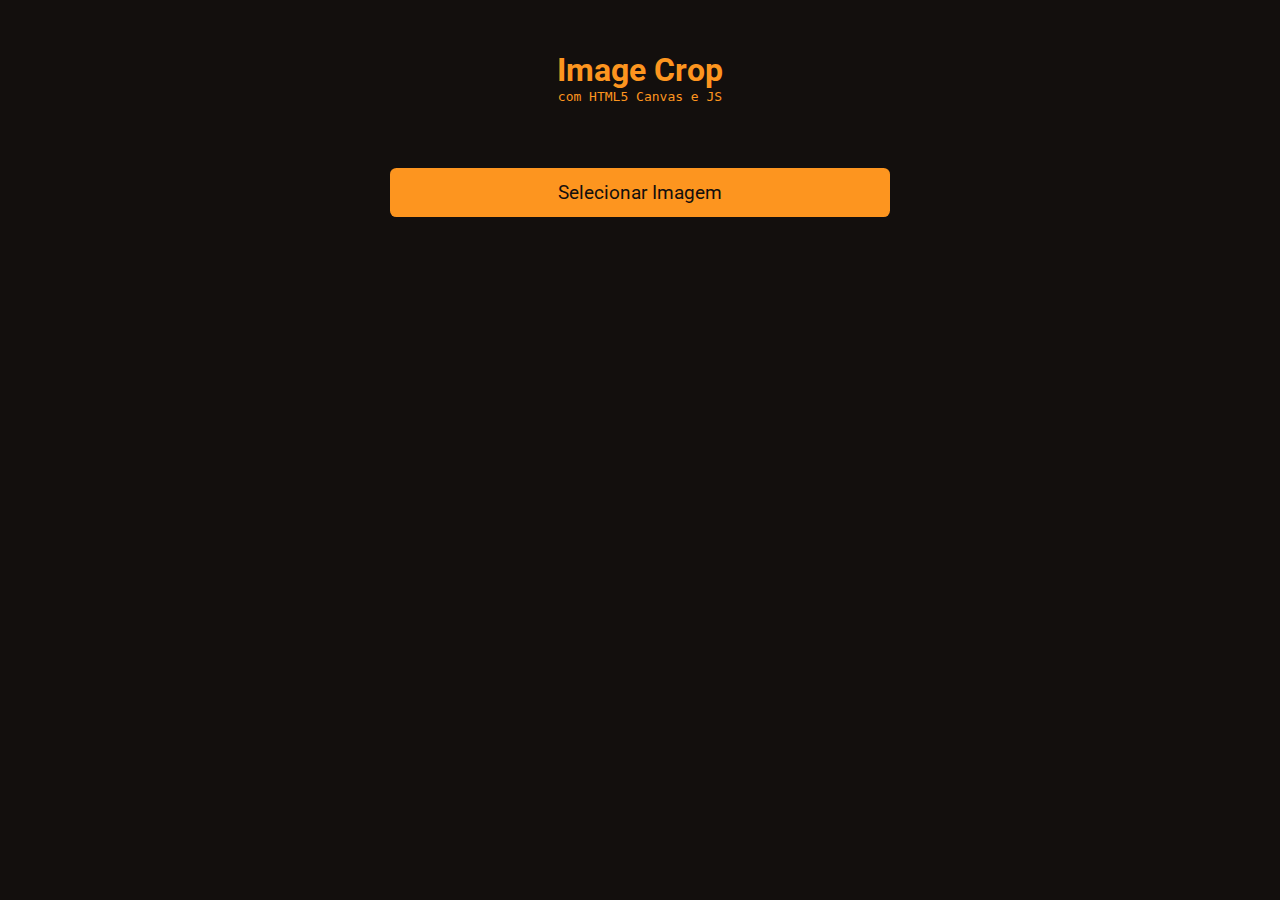
<file: index.html>
<!DOCTYPE html>
<html lang="pt-BR">
<head>
    <meta charset="UTF-8">
    <meta name="viewport" content="width=device-width, initial-scale=1.0">
    <title>Image Crop com HTML5 Canvas e JS</title>

    <link rel="stylesheet" href="style.css">
</head>
<body>

    <header>
        <h1>Image Crop</h1>
        <p>com HTML5 Canvas e JS</p>
    </header>

    <main>
        
        <button id="select-image">
            <input type="file" id="photo-file">
            Selecionar Imagem
        </button>

        <img id="photo-preview" draggable="false">

        <button id="crop-image">Cortar Imagem</button>

        <button id="download">Exportar Imagem</button>

        <div id="selection-tool">

        </div>

    </main>
    
    <script src="scripts.js" type="module"></script>
</body>
</html>
</file>
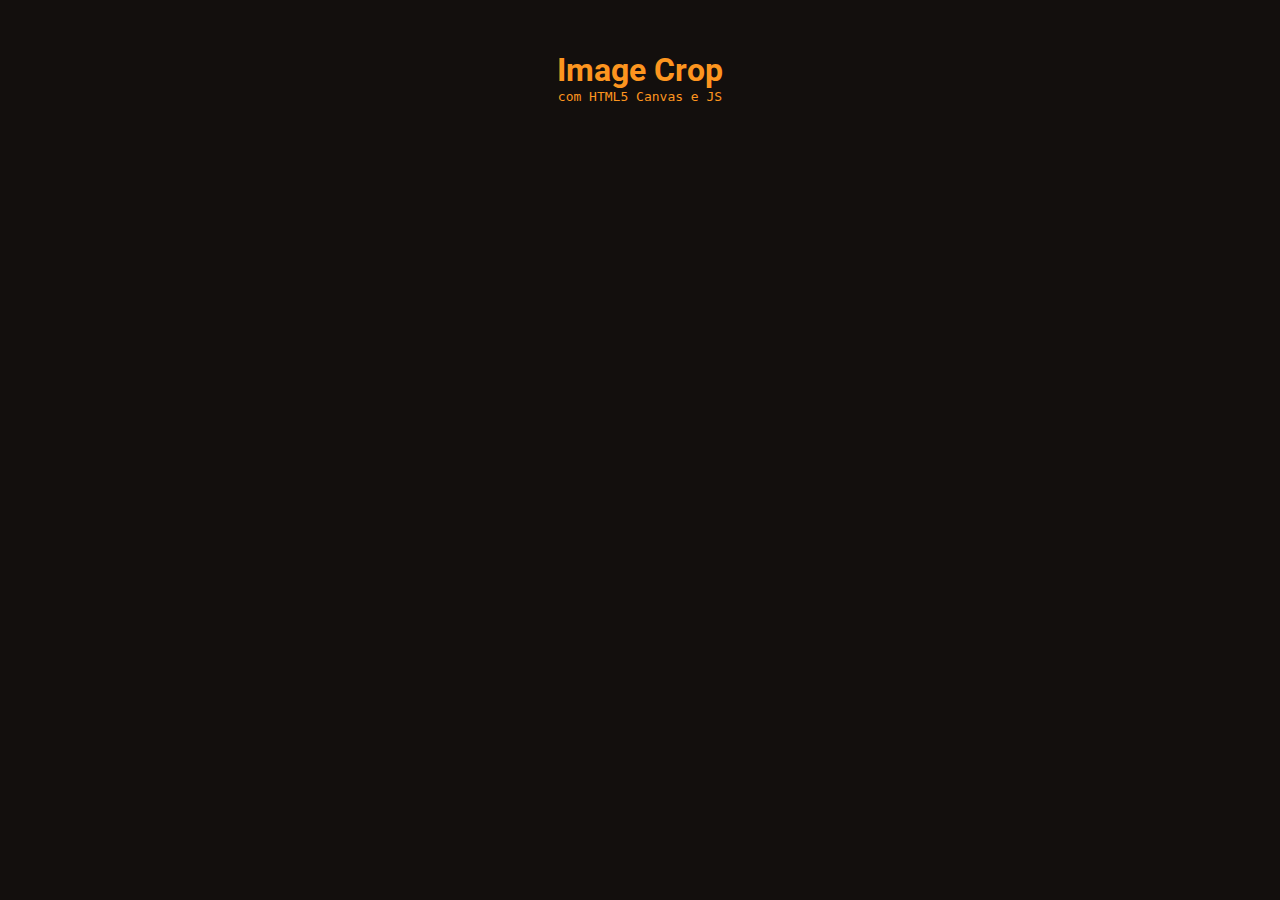
<file: intex.html>
<!DOCTYPE html>
<html lang="en">
<head>
    <meta charset="UTF-8">
    <meta name="viewport" content="width=device-width, initial-scale=1.0">
    <title>Image Crop com HTML5 Canvas e JS</title>

    <link rel="stylesheet" href="style.css">
</head>
<body>

    <header>
        <h1>Image Crop</h1>
        <p>com HTML5 Canvas e JS</p>
    </header>

    <main>
          <!-- conteúdo da aula aqui -->
    </main>

    <footer></footer>
    
    <script src="scripts.js" type="module"></script>
</body>
</html>
</file>
<file: style.css>
@import url(https://fonts.googleapis.com/css?family=Roboto:400,700,300);

@keyframes up {
    from {
        opacity: 0;
        transform: translateY(1rem);
    }
    to {
        opacity: 1;
    }
}

:root {
    --bg: #130f0d;
    --orange: #fd951f;
    --brown-opaque: rgba(250, 152, 5, 0.139);
    --white: #f0f0f9;
    --green: hsl(98 100% 62%);
    --blue: hsl(204 100% 59%);
    --purple: #8257e6;
}

* {
    margin: 0;
    padding: 0;
    box-sizing: border-box;
}

*, button, input {
    font-family: 'Roboto', sans-serif;
}

body {
    height: 100vh;
    display: flex;
    flex-direction: column;
    background-color: var(--bg);
    color: var(--white);
}

header {
    margin-top: 3.2rem;
    padding-bottom: 4rem;

    text-align: center;
    color: var(--orange);

    animation: up 0.4s;
}

header p {
    font-family: monospace;
}

main {
    margin: 0 auto;
    width: min(80vw, 500px);

    animation: up 0.4s 0.2s backwards;
}

footer {
    margin-top: auto;
    text-align: center;
    padding: 3.2rem 0 1.6rem;
    animation: up 0.4s 0.4s backwards;
}


button {
  display: block;

  width: 100%;

  padding: .8rem 1.6rem;
  
  overflow: hidden;

  position: relative;

  font-size: 1.2rem;
  font-weight: normal;

  border: none;
  border-radius: 0.4rem;

  background: var(--orange);

  color: var(--bg);

  cursor: pointer;
}

button:hover {
    transform: translate(1px, 1px);
}

button + button {
    margin-top: .8rem;
}

img {
    width: 100%;
    height: auto;
}

#photo-file {
    display: none;
}

#photo-preview {
    margin: .8rem 0;
}

#selection-tool {
    position: fixed;
    display: none;
    border: 2px dashed var(--green);

   /*  top: 0;
    left: 0;
    width: 200px;
    height: 200px; */
}

#crop-image, #download{
    display: none;
}
</file>
